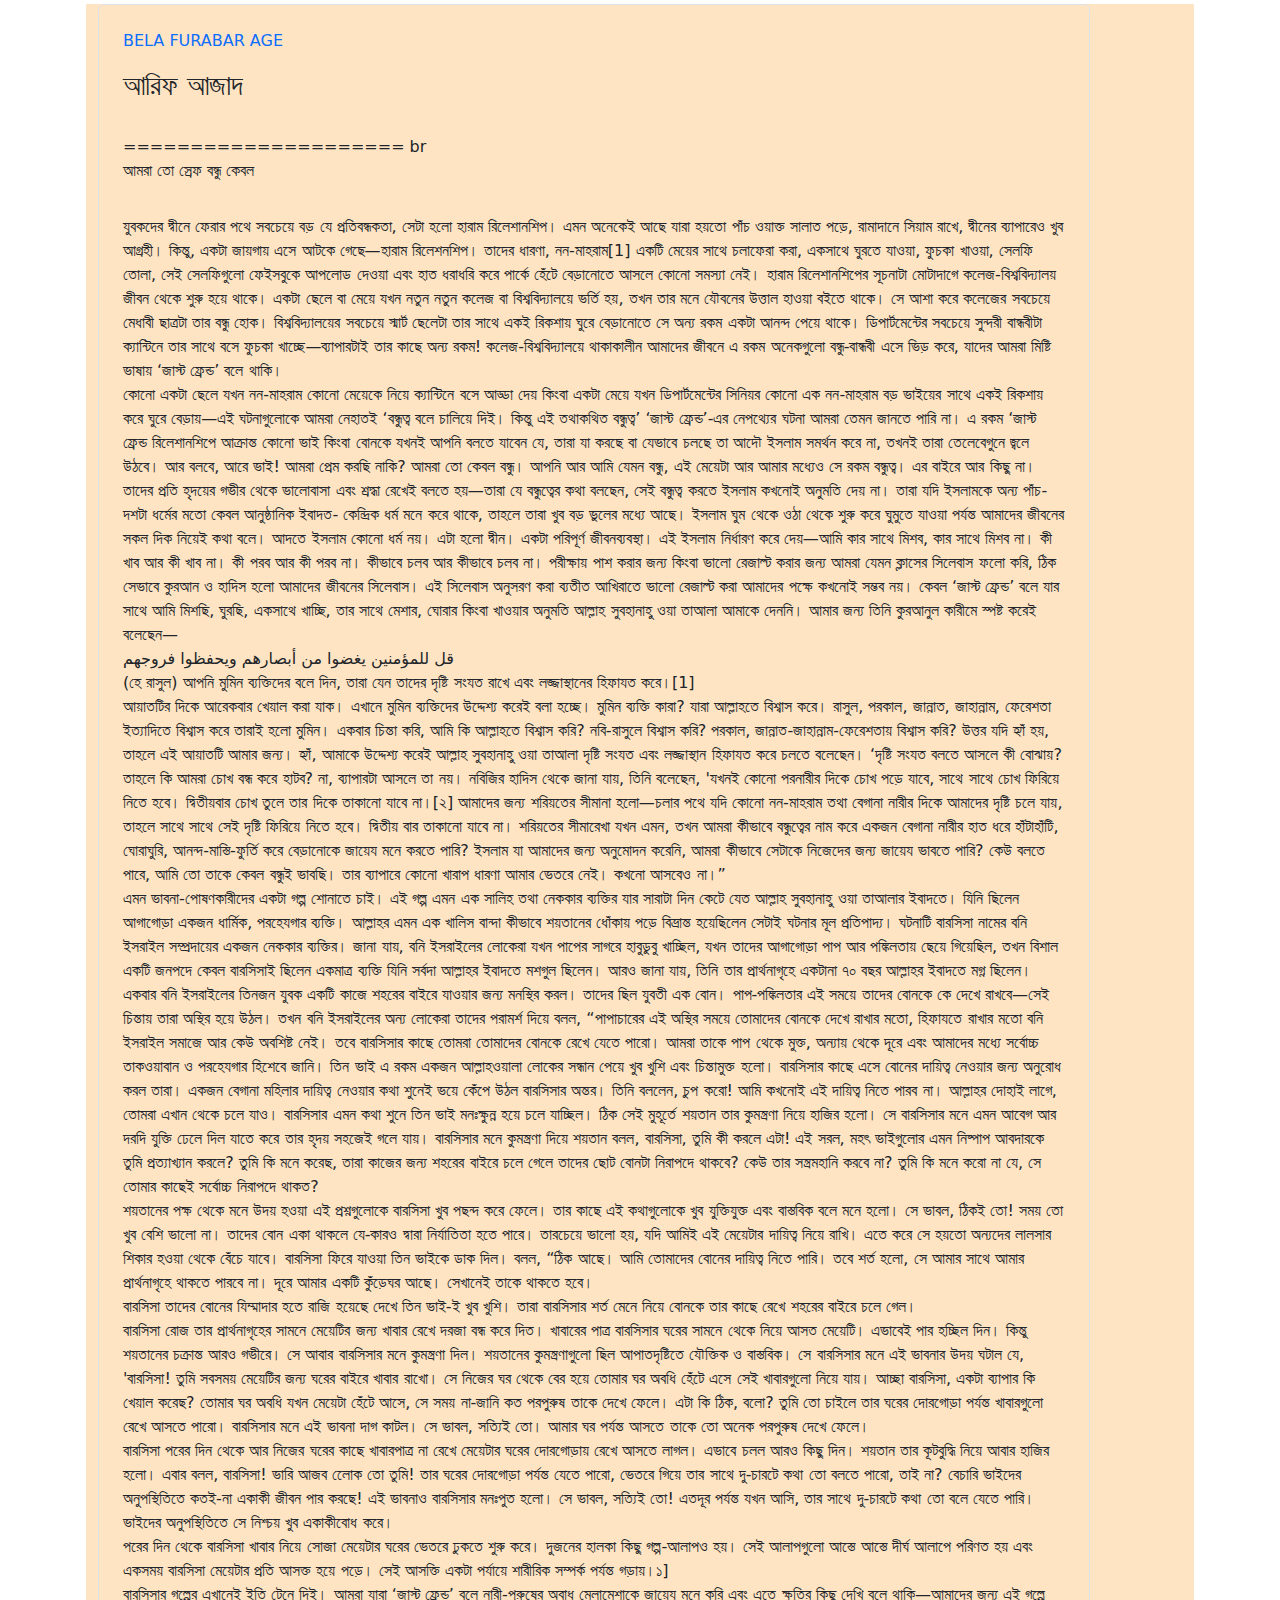
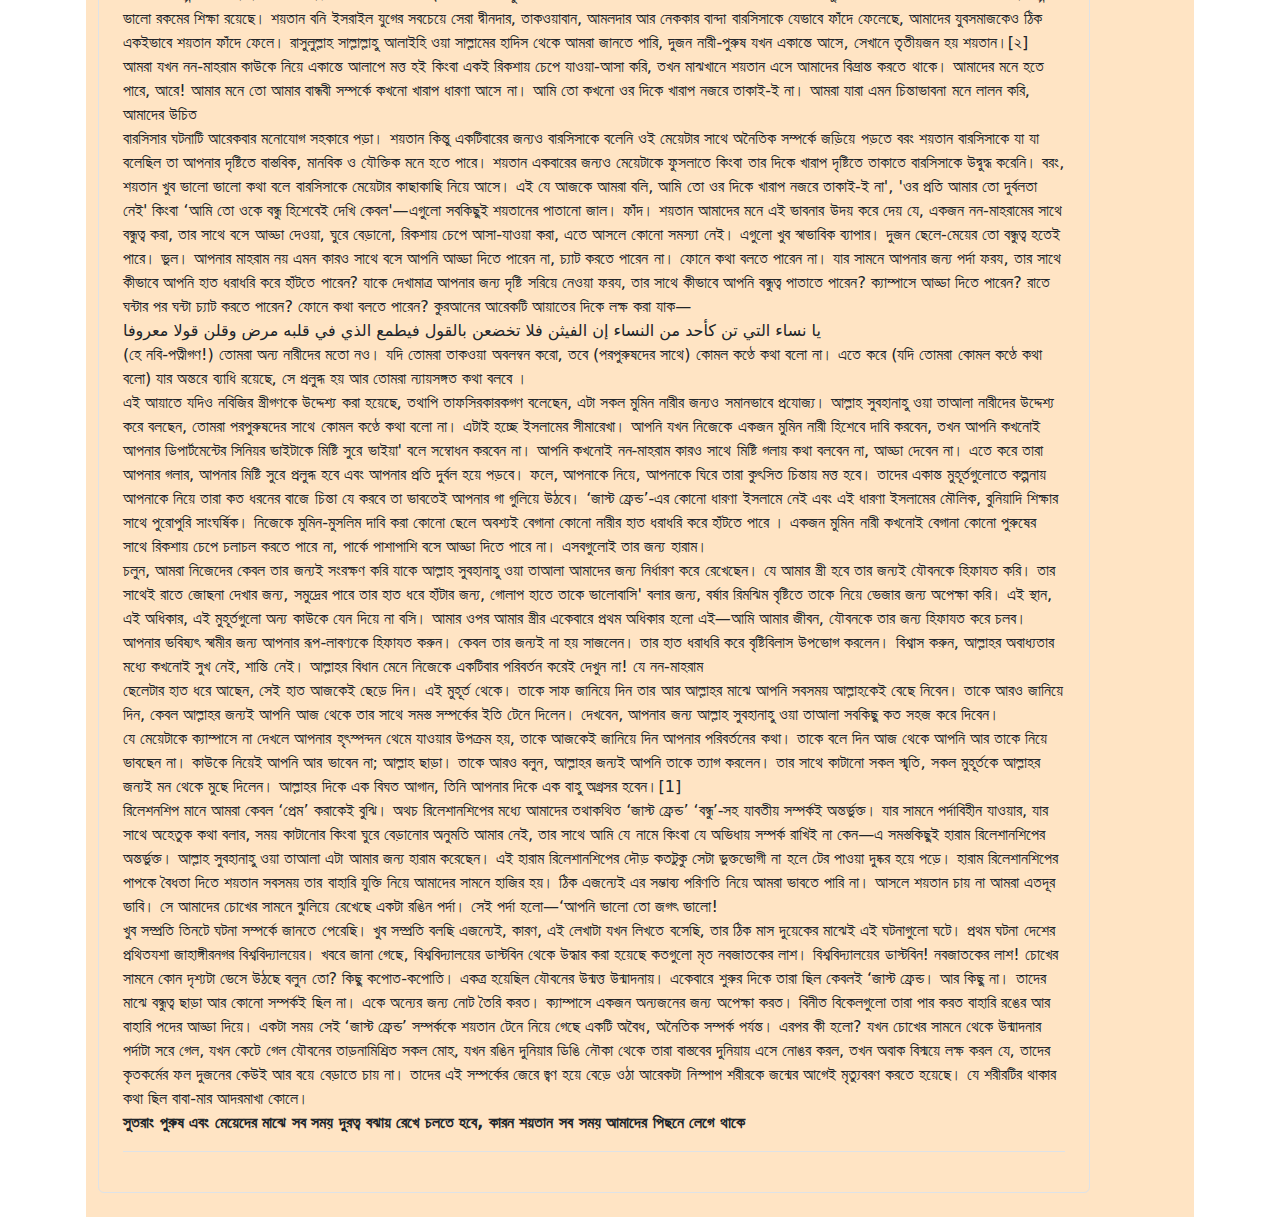
<file: story.html>
<!doctype html>
<html>
  <head>
   
    <!-- Required meta tags -->
    <meta charset="utf-8">
    
    <meta name="viewport" content="width=device-width, initial-scale=1, shrink-to-fit=no">
    
    <!-- Bootstrap CSS -->
    

    <title>Aminul's Blog</title>
    <link rel="icon" href="image/icon2.jpg">
    <!-- CSS only -->
    <link href="https://cdn.jsdelivr.net/npm/bootstrap@5.1.3/dist/css/bootstrap.min.css" rel="stylesheet" integrity="sha378iYhFldvKuhfTAU6auU8tT94WrHftjDbrCEXSU1oBoqyl2QvZ6jIW3" crossorigin="anonymous">
    <link rel="stylesheet" href="style.css">
  </head>
  <body>
    <div class="container" id="story">
        <div class="row m-1" id="success" style="background-color: bisque;">
            <div class="col-md-11">
              <div class="p-4 border rounded mb-4">
                <p class="text-primary font-weight-bold text-uppercase">bela furabar age</p>
                
                <h3>আরিফ আজাদ</h3><br>
                =====================
                br
                <p>আমরা তো স্রেফ বন্ধু কেবল</p>

                
                <p class="border-bottom py-3"> 
                    যুবকদের দ্বীনে ফেরার পথে সবচেয়ে বড় যে প্রতিবন্ধকতা, সেটা হলাে হারাম রিলেশানশিপ। এমন অনেকেই আছে যারা হয়তাে পাঁচ ওয়াক্ত সালাত পড়ে, রামাদানে সিয়াম রাখে, দ্বীনের ব্যাপারেও খুব আগ্রহী। কিন্তু, একটা জায়গায় এসে আটকে গেছে—হারাম রিলেশনশিপ। তাদের ধারণা, নন-মাহরাম[1] একটি মেয়ের সাথে চলাফেরা করা, একসাথে ঘুরতে যাওয়া, ফুচকা খাওয়া, সেলফি তােলা, সেই সেলফিগুলাে ফেইসবুকে আপলােড দেওয়া এবং হাত ধরাধরি করে পার্কে হেঁটে বেড়ানােতে আসলে কোনাে সমস্যা নেই।
হারাম রিলেশানশিপের সূচনাটা মােটাদাগে কলেজ-বিশ্ববিদ্যালয় জীবন থেকে শুরু হয়ে থাকে। একটা ছেলে বা মেয়ে যখন নতুন নতুন কলেজ বা বিশ্ববিদ্যালয়ে ভর্তি হয়, তখন তার মনে যৌবনের উত্তাল হাওয়া বইতে থাকে। সে আশা করে কলেজের সবচেয়ে মেধাবী ছাত্রটা তার বন্ধু হােক। বিশ্ববিদ্যালয়ের সবচেয়ে স্মার্ট ছেলেটা তার সাথে একই রিকশায় ঘুরে বেড়ানােতে সে অন্য রকম একটা আনন্দ পেয়ে থাকে। ডিপার্টমেন্টের সবচেয়ে সুন্দরী বান্ধবীটা ক্যান্টিনে তার সাথে বসে ফুচকা খাচ্ছে—ব্যাপারটাই তার কাছে অন্য রকম! কলেজ-বিশ্ববিদ্যালয়ে
থাকাকালীন আমাদের জীবনে এ রকম অনেকগুলাে বন্ধু-বান্ধবী এসে ভিড় করে, যাদের আমরা মিষ্টি ভাষায় ‘জাস্ট ফ্রেন্ড’ বলে থাকি। <br>
কোনাে একটা ছেলে যখন নন-মাহরাম কোনাে মেয়েকে নিয়ে ক্যান্টিনে বসে আড্ডা দেয় কিংবা একটা মেয়ে যখন ডিপার্টমেন্টের সিনিয়র কোনাে এক নন-মাহরাম বড় ভাইয়ের সাথে একই রিকশায় করে ঘুরে বেড়ায়—এই ঘটনাগুলােকে আমরা নেহাতই ‘বন্ধুত্ব বলে চালিয়ে দিই। কিন্তু এই তথাকথিত বন্ধুত্ব’ ‘জাস্ট ফ্রেন্ড’-এর নেপথ্যের ঘটনা আমরা তেমন জানতে পারি না।
এ রকম ‘জাস্ট ফ্রেন্ড রিলেশানশিপে আক্রান্ত কোনাে ভাই কিংবা বােনকে যখনই আপনি বলতে যাবেন যে, তারা যা করছে বা যেভাবে চলছে তা আদৌ ইসলাম সমর্থন করে না, তখনই তারা তেলেবেগুনে জ্বলে উঠবে। আর বলবে, আরে ভাই! আমরা প্রেম করছি নাকি? আমরা তাে কেবল বন্ধু। আপনি আর আমি যেমন বন্ধু, এই মেয়েটা আর আমার মধ্যেও সে রকম বন্ধুত্ব। এর বাইরে আর কিছু না।
তাদের প্রতি হৃদয়ের গভীর থেকে ভালােবাসা এবং শ্রদ্ধা রেখেই বলতে হয়—তারা যে বন্ধুত্বের কথা বলছেন, সেই বন্ধুত্ব করতে ইসলাম কখনােই অনুমতি দেয় না। তারা যদি ইসলামকে অন্য পাঁচ-দশটা ধর্মের মতাে কেবল আনুষ্ঠানিক ইবাদত- কেন্দ্রিক ধর্ম মনে করে থাকে, তাহলে তারা খুব বড় ভুলের মধ্যে আছে। ইসলাম ঘুম থেকে ওঠা থেকে শুরু করে ঘুমুতে যাওয়া পর্যন্ত আমাদের জীবনের সকল দিক নিয়েই কথা বলে। আদতে ইসলাম কোনাে ধর্ম নয়। এটা হলাে দ্বীন। একটা পরিপূর্ণ জীবনব্যবস্থা। এই ইসলাম নির্ধারণ করে দেয়—আমি কার সাথে মিশব, কার সাথে মিশব না। কী খাব আর কী খাব না। কী পরব আর কী পরব না। কীভাবে চলব আর কীভাবে চলব না। পরীক্ষায় পাশ করার জন্য কিংবা ভালাে রেজাল্ট করার জন্য আমরা যেমন ক্লাসের সিলেবাস ফলাে করি, ঠিক সেভাবে কুরআন ও হাদিস হলাে আমাদের জীবনের সিলেবাস। এই সিলেবাস অনুসরণ করা ব্যতীত আখিরাতে ভালাে রেজাল্ট করা আমাদের পক্ষে কখনােই সম্ভব নয়।
কেবল ‘জাস্ট ফ্রেন্ড’ বলে যার সাথে আমি মিশছি, ঘুরছি, একসাথে খাচ্ছি, তার সাথে মেশার, ঘােরার কিংবা খাওয়ার অনুমতি আল্লাহ সুবহানাহু ওয়া তাআলা আমাকে দেননি। আমার জন্য তিনি কুরআনুল কারীমে স্পষ্ট করেই বলেছেন— <br>
قل للمؤمنين يغضوا من أبصارهم ويحفظوا فروجهم
<br>
(হে রাসুল) আপনি মুমিন ব্যক্তিদের বলে দিন, তারা যেন তাদের দৃষ্টি সংযত রাখে এবং লজ্জাস্থানের হিফাযত করে।[1] <br>
আয়াতটির দিকে আরেকবার খেয়াল করা যাক। এখানে মুমিন ব্যক্তিদের উদ্দেশ্য করেই বলা হচ্ছে। মুমিন ব্যক্তি কারা? যারা আল্লাহতে বিশ্বাস করে। রাসুল, পরকাল, জান্নাত, জাহান্নাম, ফেরেশতা ইত্যাদিতে বিশ্বাস করে তারাই হলাে মুমিন। একবার চিন্তা করি, আমি কি আল্লাহতে বিশ্বাস করি? নবি-রাসুলে বিশ্বাস করি? পরকাল, জান্নাত-জাহান্নাম-ফেরেশতায় বিশ্বাস করি? উত্তর যদি হ্যাঁ হয়, তাহলে এই আয়াতটি আমার জন্য। হ্যাঁ, আমাকে উদ্দেশ্য করেই আল্লাহ সুবহানাহু ওয়া তাআলা দৃষ্টি সংযত এবং লজ্জাস্থান হিফাযত করে চলতে বলেছেন।
‘দৃষ্টি সংযত বলতে আসলে কী বােঝায়? তাহলে কি আমরা চোখ বন্ধ করে হাটব? না, ব্যাপারটা আসলে তা নয়। নবিজির হাদিস থেকে জানা যায়, তিনি বলেছেন, 'যখনই কোনাে পরনারীর দিকে চোখ পড়ে যাবে, সাথে সাথে চোখ ফিরিয়ে নিতে হবে। দ্বিতীয়বার চোখ তুলে তার দিকে তাকানাে যাবে না।[২]
আমাদের জন্য শরিয়তের সীমানা হলাে—চলার পথে যদি কোনাে নন-মাহরাম তথা বেগানা নারীর দিকে আমাদের দৃষ্টি চলে যায়, তাহলে সাথে সাথে সেই দৃষ্টি ফিরিয়ে নিতে হবে। দ্বিতীয় বার তাকানাে যাবে না। শরিয়তের সীমারেখা যখন এমন, তখন আমরা কীভাবে বন্ধুত্বের নাম করে একজন বেগানা নারীর হাত ধরে হাঁটাহাঁটি, ঘােরাঘুরি, আনন্দ-মাস্তি-ফুর্তি করে বেড়ানােকে জায়েয মনে করতে পারি? ইসলাম যা আমাদের জন্য অনুমােদন করেনি, আমরা কীভাবে সেটাকে নিজেদের জন্য জায়েয ভাবতে পারি?
কেউ বলতে পারে, আমি তাে তাকে কেবল বন্ধুই ভাবছি। তার ব্যাপারে কোনাে খারাপ ধারণা আমার ভেতরে নেই। কখনাে আসবেও না।” <br>
এমন ভাবনা-পােষণকারীদের একটা গল্প শােনাতে চাই। এই গল্প এমন এক সালিহ তথা নেককার ব্যক্তির যার সারাটা দিন কেটে যেত আল্লাহ সুবহানাহু ওয়া তাআলার ইবাদতে। যিনি ছিলেন আগাগােড়া একজন ধার্মিক, পরহেযগার ব্যক্তি। আল্লাহর এমন এক খালিস বান্দা কীভাবে শয়তানের ধোঁকায় পড়ে বিভ্রান্ত হয়েছিলেন সেটাই ঘটনার মূল প্রতিপাদ্য।
ঘটনাটি বারসিসা নামের বনি ইসরাইল সম্প্রদায়ের একজন নেককার ব্যক্তির। জানা যায়, বনি ইসরাইলের লােকেরা যখন পাপের সাগরে হাবুডুবু খাচ্ছিল, যখন তাদের আগাগােড়া পাপ আর পঙ্কিলতায় ছেয়ে গিয়েছিল, তখন বিশাল একটি জনপদে কেবল বারসিসাই ছিলেন একমাত্র ব্যক্তি যিনি সর্বদা আল্লাহর ইবাদতে মশগুল ছিলেন। আরও জানা যায়, তিনি তার প্রার্থনাগৃহে একটানা ৭০ বছর আল্লাহর ইবাদতে মগ্ন ছিলেন।
একবার বনি ইসরাইলের তিনজন যুবক একটি কাজে শহরের বাইরে যাওয়ার জন্য মনস্থির করল। তাদের ছিল যুবতী এক বােন। পাপ-পঙ্কিলতার এই সময়ে তাদের বােনকে কে দেখে রাখবে—সেই চিন্তায় তারা অস্থির হয়ে উঠল। তখন বনি ইসরাইলের অন্য লােকেরা তাদের পরামর্শ দিয়ে বলল, “পাপাচারের এই অস্থির সময়ে তােমাদের বােনকে দেখে রাখার মতাে, হিফাযতে রাখার মতাে বনি ইসরাইল সমাজে আর কেউ অবশিষ্ট নেই। তবে বারসিসার কাছে তােমরা তােমাদের বােনকে রেখে যেতে পারাে। আমরা তাকে পাপ থেকে মুক্ত, অন্যায় থেকে দূরে এবং আমাদের মধ্যে সর্বোচ্চ তাকওয়াবান ও পরহেযগার হিশেবে জানি।
তিন ভাই এ রকম একজন আল্লাহওয়ালা লােকের সন্ধান পেয়ে খুব খুশি এবং চিন্তামুক্ত হলাে। বারসিসার কাছে এসে বােনের দায়িত্ব নেওয়ার জন্য অনুরােধ করল তারা। একজন বেগানা মহিলার দায়িত্ব নেওয়ার কথা শুনেই ভয়ে কেঁপে উঠল বারসিসার অন্তর। তিনি বললেন, চুপ করাে! আমি কখনােই এই দায়িত্ব নিতে পারব না। আল্লাহর দোহাই লাগে, তােমরা এখান থেকে চলে যাও।
বারসিসার এমন কথা শুনে তিন ভাই মনঃক্ষুন্ন হয়ে চলে যাচ্ছিল। ঠিক সেই মুহূর্তে শয়তান তার কুমন্ত্রণা নিয়ে হাজির হলাে। সে বারসিসার মনে এমন আবেগ আর দরদি যুক্তি ঢেলে দিল যাতে করে তার হৃদয় সহজেই গলে যায়। বারসিসার মনে কুমন্ত্রণা দিয়ে শয়তান বলল, বারসিসা, তুমি কী করলে এটা! এই সরল,
মহৎ ভাইগুলাের এমন নিষ্পাপ আবদারকে তুমি প্রত্যাখ্যান করলে? তুমি কি মনে করেছ, তারা কাজের জন্য শহরের বাইরে চলে গেলে তাদের ছােট বােনটা নিরাপদে থাকবে? কেউ তার সন্ত্রমহানি করবে না? তুমি কি মনে করাে না যে, সে তােমার কাছেই সর্বোচ্চ নিরাপদে থাকত? <br>
শয়তানের পক্ষ থেকে মনে উদয় হওয়া এই প্রশ্নগুলােকে বারসিসা খুব পছন্দ করে ফেলে। তার কাছে এই কথাগুলােকে খুব যুক্তিযুক্ত এবং বাস্তবিক বলে মনে হলাে। সে ভাবল, ঠিকই তাে! সময় তাে খুব বেশি ভালাে না। তাদের বােন একা থাকলে যে-কারও দ্বারা নির্যাতিতা হতে পারে। তারচেয়ে ভালাে হয়, যদি আমিই এই মেয়েটার দায়িত্ব নিয়ে রাখি। এতে করে সে হয়তাে অন্যদের লালসার শিকার হওয়া থেকে বেঁচে যাবে।
বারসিসা ফিরে যাওয়া তিন ভাইকে ডাক দিল। বলল, “ঠিক আছে। আমি তােমাদের বােনের দায়িত্ব নিতে পারি। তবে শর্ত হলাে, সে আমার সাথে আমার প্রার্থনাগৃহে থাকতে পারবে না। দূরে আমার একটি কুঁড়েঘর আছে। সেখানেই তাকে থাকতে হবে। <br>
বারসিসা তাদের বােনের যিম্মাদার হতে রাজি হয়েছে দেখে তিন ভাই-ই খুব খুশি। তারা বারসিসার শর্ত মেনে নিয়ে বােনকে তার কাছে রেখে শহরের বাইরে চলে গেল। <br>
বারসিসা রােজ তার প্রার্থনাগৃহের সামনে মেয়েটির জন্য খাবার রেখে দরজা বন্ধ করে দিত। খাবারের পাত্র বারসিসার ঘরের সামনে থেকে নিয়ে আসত মেয়েটি। এভাবেই পার হচ্ছিল দিন। কিন্তু শয়তানের চক্রান্ত আরও গভীরে। সে আবার বারসিসার মনে কুমন্ত্রণা দিল। শয়তানের কুমন্ত্রণাগুলাে ছিল আপাতদৃষ্টিতে যৌক্তিক ও বাস্তবিক। সে বারসিসার মনে এই ভাবনার উদয় ঘটাল যে, 'বারসিসা! তুমি সবসময় মেয়েটির জন্য ঘরের বাইরে খাবার রাখাে। সে নিজের ঘর থেকে বের হয়ে তােমার ঘর অবধি হেঁটে এসে সেই খাবারগুলাে নিয়ে যায়। আচ্ছা বারসিসা, একটা ব্যাপার কি খেয়াল করেছ? তােমার ঘর অবধি যখন মেয়েটা হেঁটে আসে, সে সময় না-জানি কত পরপুরুষ তাকে দেখে ফেলে। এটা কি ঠিক, বলাে? তুমি তাে চাইলে তার ঘরের দোরগােড়া পর্যন্ত খাবারগুলাে রেখে আসতে পারাে।
বারসিসার মনে এই ভাবনা দাগ কাটল। সে ভাবল, সত্যিই তাে। আমার ঘর পর্যন্ত আসতে তাকে তাে অনেক পরপুরুষ দেখে ফেলে। <br>
বারসিসা পরের দিন থেকে আর নিজের ঘরের কাছে খাবারপাত্র না রেখে মেয়েটার ঘরের দোরগােড়ায় রেখে আসতে লাগল। এভাবে চলল আরও কিছু দিন। শয়তান তার কূটবুদ্ধি নিয়ে আবার হাজির হলাে। এবার বলল, বারসিসা! ভারি আজব লোেক তাে তুমি! তার ঘরের দোরগােড়া পর্যন্ত যেতে পারাে, ভেতরে গিয়ে তার সাথে দু-চারটে কথা তাে বলতে পারাে, তাই না? বেচারি ভাইদের অনুপস্থিতিতে কতই-না একাকী জীবন পার করছে!
এই ভাবনাও বারসিসার মনঃপুত হলাে। সে ভাবল, সত্যিই তাে! এতদূর পর্যন্ত যখন আসি, তার সাথে দু-চারটে কথা তাে বলে যেতে পারি। ভাইদের অনুপস্থিতিতে সে নিশ্চয় খুব একাকীবােধ করে। <br>
পরের দিন থেকে বারসিসা খাবার নিয়ে সােজা মেয়েটার ঘরের ভেতরে ঢুকতে শুরু করে। দুজনের হালকা কিছু গল্প-আলাপও হয়। সেই আলাপগুলাে আস্তে আস্তে দীর্ঘ আলাপে পরিণত হয় এবং একসময় বারসিসা মেয়েটার প্রতি আসক্ত হয়ে পড়ে। সেই আসক্তি একটা পর্যায়ে শারীরিক সম্পর্ক পর্যন্ত গড়ায়।১] <br>
বারসিসার গল্পের এখানেই ইতি টেনে দিই। আমরা যারা ‘জাস্ট ফ্রেন্ড’ বলে নারী-পুরুষের অবাধ মেলামেশাকে জায়েয মনে করি এবং এতে ক্ষতির কিছু দেখি বলে থাকি—আমাদের জন্য এই গল্পে ভালাে রকমের শিক্ষা রয়েছে। শয়তান বনি ইসরাইল যুগের সবচেয়ে সেরা দ্বীনদার, তাকওয়াবান, আমলদার আর নেককার বান্দা বারসিসাকে যেভাবে ফাঁদে ফেলেছে, আমাদের যুবসমাজকেও ঠিক একইভাবে শয়তান ফাঁদে ফেলে। রাসুলুল্লাহ সাল্লাল্লাহু আলাইহি ওয়া সাল্লামের হাদিস থেকে আমরা জানতে পারি, দুজন নারী-পুরুষ যখন একান্তে আসে, সেখানে তৃতীয়জন হয় শয়তান।[২] <br>
আমরা যখন নন-মাহরাম কাউকে নিয়ে একান্তে আলাপে মত্ত হই কিংবা একই রিকশায় চেপে যাওয়া-আসা করি, তখন মাঝখানে শয়তান এসে আমাদের বিভ্রান্ত করতে থাকে। আমাদের মনে হতে পারে, আরে! আমার মনে তাে আমার বান্ধবী সম্পর্কে কখনাে খারাপ ধারণা আসে না। আমি তাে কখনাে ওর দিকে খারাপ নজরে তাকাই-ই না। আমরা যারা এমন চিন্তাভাবনা মনে লালন করি, আমাদের উচিত <br>
বারসিসার ঘটনাটি আরেকবার মনােযােগ সহকারে পড়া। শয়তান কিন্তু একটিবারের জন্যও বারসিসাকে বলেনি ওই মেয়েটার সাথে অনৈতিক সম্পর্কে জড়িয়ে পড়তে বরং শয়তান বারসিসাকে যা যা বলেছিল তা আপনার দৃষ্টিতে বাস্তবিক, মানবিক ও যৌক্তিক মনে হতে পারে। শয়তান একবারের জন্যও মেয়েটাকে ফুসলাতে কিংবা তার দিকে খারাপ দৃষ্টিতে তাকাতে বারসিসাকে উদ্বুদ্ধ করেনি। বরং, শয়তান খুব ভালাে ভালাে কথা বলে বারসিসাকে মেয়েটার কাছাকাছি নিয়ে আসে। এই যে আজকে আমরা বলি, আমি তাে ওর দিকে খারাপ নজরে তাকাই-ই না', 'ওর প্রতি আমার তাে দুর্বলতা নেই' কিংবা ‘আমি তাে ওকে বন্ধু হিশেবেই দেখি কেবল'—এগুলাে সবকিছুই শয়তানের পাতানাে জাল। ফাঁদ। শয়তান আমাদের মনে এই ভাবনার উদয় করে দেয় যে, একজন নন-মাহরামের সাথে বন্ধুত্ব করা, তার সাথে বসে আড্ডা দেওয়া,
 ঘুরে বেড়ানাে, রিকশায় চেপে আসা-যাওয়া করা, এতে আসলে কোনাে সমস্যা নেই। এগুলাে খুব স্বাভাবিক ব্যাপার। দুজন ছেলে-মেয়ের তাে বন্ধুত্ব হতেই পারে। ভুল। আপনার মাহরাম নয় এমন কারও সাথে বসে আপনি আড্ডা দিতে পারেন না, চ্যাট করতে পারেন না। ফোনে কথা বলতে পারেন না। যার সামনে আপনার জন্য পর্দা ফরয, তার সাথে কীভাবে আপনি হাত ধরাধরি করে হাঁটতে পারেন? যাকে দেখামাত্র আপনার জন্য দৃষ্টি সরিয়ে নেওয়া ফরয, তার সাথে কীভাবে আপনি বন্ধুত্ব পাতাতে পারেন? ক্যাম্পাসে আড্ডা দিতে পারেন? রাতে ঘন্টার পর ঘন্টা চ্যাট করতে পারেন? ফোনে কথা বলতে পারেন?
 কুরআনের আরেকটি আয়াতের দিকে লক্ষ করা যাক— <br>
 يا نساء التي تن كأحد من النساء إن الفيثن فلا تخضعن بالقول فيطمع الذي في قلبه مرض وقلن قولا معروفا
 <br>
 (হে নবি-পত্নীগণ!) তােমরা অন্য নারীদের মতাে নও। যদি তােমরা তাকওয়া অবলম্বন করাে, তবে (পরপুরুষদের সাথে) কোমল কণ্ঠে কথা বলাে না। এতে করে (যদি তােমরা কোমল কণ্ঠে কথা বলাে) যার অন্তরে ব্যাধি রয়েছে, সে প্রলুব্ধ হয় আর তােমরা ন্যায়সঙ্গত কথা বলবে । <br>
 এই আয়াতে যদিও নবিজির স্ত্রীগণকে উদ্দেশ্য করা হয়েছে, তথাপি তাফসিরকারকগণ বলেছেন, এটা সকল মুমিন নারীর জন্যও সমানভাবে প্রযােজ্য। আল্লাহ সুবহানাহু ওয়া তাআলা নারীদের উদ্দেশ্য করে বলছেন, তােমরা পরপুরুষদের সাথে কোমল কণ্ঠে কথা বলাে না। এটাই হচ্ছে ইসলামের সীমারেখা। আপনি যখন নিজেকে একজন মুমিন নারী হিশেবে দাবি করবেন, তখন আপনি কখনােই আপনার ডিপার্টমেন্টের সিনিয়র ভাইটাকে মিষ্টি সুরে ভাইয়া' বলে সম্বােধন করবেন না। আপনি কখনােই নন-মাহরাম কারও সাথে মিষ্টি গলায় কথা বলবেন না, আড্ডা দেবেন না। এতে করে তারা আপনার গলার, আপনার মিষ্টি সুরে প্রলুব্ধ হবে এবং আপনার প্রতি দুর্বল হয়ে পড়বে। ফলে, আপনাকে নিয়ে, আপনাকে ঘিরে তারা কুৎসিত চিন্তায় মত্ত হবে। তাদের একান্ত মুহূর্তগুলােতে কল্পনায় আপনাকে নিয়ে তারা কত ধরনের বাজে চিন্তা যে করবে তা ভাবতেই আপনার গা গুলিয়ে উঠবে।
 ‘জাস্ট ফ্রেন্ড’-এর কোনাে ধারণা ইসলামে নেই এবং এই ধারণা ইসলামের মৌলিক, বুনিয়াদি শিক্ষার সাথে পুরােপুরি সাংঘর্ষিক। নিজেকে মুমিন-মুসলিম দাবি করা কোনাে ছেলে অবশ্যই বেগানা কোনাে নারীর হাত ধরাধরি করে হাঁটতে পারে । একজন মুমিন নারী কখনােই বেগানা কোনাে পুরুষের সাথে রিকশায় চেপে চলাচল করতে পারে না, পার্কে পাশাপাশি বসে আড্ডা দিতে পারে না। এসবগুলােই তার জন্য হারাম। <br>
 চলুন, আমরা নিজেদের কেবল তার জন্যই সংরক্ষণ করি যাকে আল্লাহ সুবহানাহু ওয়া তাআলা আমাদের জন্য নির্ধারণ করে রেখেছেন। যে আমার স্ত্রী হবে তার জন্যই যৌবনকে হিফাযত করি। তার সাথেই রাতে জোছনা দেখার জন্য, সমুদ্রের পারে তার হাত ধরে হাঁটার জন্য, গােলাপ হাতে তাকে ভালােবাসি' বলার জন্য, বর্ষার রিমঝিম বৃষ্টিতে তাকে নিয়ে ভেজার জন্য অপেক্ষা করি। এই স্থান, এই অধিকার, এই মুহূর্তগুলাে অন্য কাউকে যেন দিয়ে না বসি। আমার ওপর আমার স্ত্রীর একেবারে প্রথম অধিকার হলাে এই—আমি আমার জীবন, যৌবনকে তার জন্য হিফাযত করে চলব।
 আপনার ভবিষ্যৎ স্বামীর জন্য আপনার রূপ-লাবণ্যকে হিফাযত করুন। কেবল তার জন্যই না হয় সাজলেন। তার হাত ধরাধরি করে বৃষ্টিবিলাস উপভােগ করলেন। বিশ্বাস করুন, আল্লাহর অবাধ্যতার মধ্যে কখনােই সুখ নেই, শান্তি নেই। আল্লাহর বিধান মেনে নিজেকে একটিবার পরিবর্তন করেই দেখুন না! যে নন-মাহরাম <br>
 ছেলেটার হাত ধরে আছেন, সেই হাত আজকেই ছেড়ে দিন। এই মুহূর্ত থেকে। তাকে সাফ জানিয়ে দিন তার আর আল্লাহর মাঝে আপনি সবসময় আল্লাহকেই বেছে নিবেন। তাকে আরও জানিয়ে দিন, কেবল আল্লাহর জন্যই আপনি আজ থেকে তার সাথে সমস্ত সম্পর্কের ইতি টেনে দিলেন। দেখবেন, আপনার জন্য আল্লাহ সুবহানাহু ওয়া তাআলা সবকিছু কত সহজ করে দিবেন। <br>
 যে মেয়েটাকে ক্যাম্পাসে না দেখলে আপনার হৃৎস্পন্দন থেমে যাওয়ার উপক্রম হয়, তাকে আজকেই জানিয়ে দিন আপনার পরিবর্তনের কথা। তাকে বলে দিন আজ থেকে আপনি আর তাকে নিয়ে ভাবছেন না। কাউকে নিয়েই আপনি আর ভাবেন না; আল্লাহ ছাড়া। তাকে আরও বলুন, আল্লাহর জন্যই আপনি তাকে ত্যাগ করলেন। তার সাথে কাটানাে সকল স্মৃতি, সকল মুহূর্তকে আল্লাহর জন্যই মন থেকে মুছে দিলেন। আল্লাহর দিকে এক বিঘত আগান, তিনি আপনার দিকে এক বাহু অগ্রসর হবেন।[1] <br>
 রিলেশনশিপ মানে আমরা কেবল ‘প্রেম’ করাকেই বুঝি। অথচ রিলেশানশিপের মধ্যে আমাদের তথাকথিত ‘জাস্ট ফ্রেন্ড’ ‘বন্ধু’-সহ যাবতীয় সম্পর্কই অন্তর্ভুক্ত। যার সামনে পর্দাবিহীন যাওয়ার, যার সাথে অহেতুক কথা বলার, সময় কাটানাের কিংবা ঘুরে বেড়ানাের অনুমতি আমার নেই, তার সাথে আমি যে নামে কিংবা যে অভিধায় সম্পর্ক রাখিই না কেন—এ সমস্তকিছুই হারাম রিলেশানশিপের অন্তর্ভুক্ত। আল্লাহ সুবহানাহু ওয়া তাআলা এটা আমার জন্য হারাম করেছেন। এই হারাম রিলেশানশিপের দৌড় কতটুকু সেটা ভুক্তভােগী না হলে টের পাওয়া দুষ্কর হয়ে পড়ে। হারাম রিলেশানশিপের পাপকে বৈধতা দিতে শয়তান সবসময় তার বাহারি যুক্তি নিয়ে আমাদের সামনে হাজির হয়। ঠিক এজন্যেই এর সম্ভাব্য পরিণতি নিয়ে আমরা ভাবতে পারি না। আসলে শয়তান চায় না আমরা এতদূর ভাবি। সে আমাদের চোখের সামনে ঝুলিয়ে রেখেছে একটা রঙিন পর্দা। সেই পর্দা হলাে—‘আপনি ভালাে তাে জগৎ ভালাে! <br>
খুব সম্প্রতি তিনটে ঘটনা সম্পর্কে জানতে পেরেছি। খুব সম্প্রতি বলছি এজন্যেই, কারণ, এই লেখাটা যখন লিখতে বসেছি, তার ঠিক মাস দুয়েকের মাঝেই এই
ঘটনাগুলাে ঘটে। প্রথম ঘটনা দেশের প্রথিতযশা জাহাঙ্গীরনগর বিশ্ববিদ্যালয়ের। খবরে জানা গেছে, বিশ্ববিদ্যালয়ের ডাস্টবিন থেকে উদ্ধার করা হয়েছে কতগুলাে মৃত নবজাতকের লাশ। বিশ্ববিদ্যালয়ের ডাস্টবিন! নবজাতকের লাশ! চোখের সামনে কোন দৃশ্যটা ভেসে উঠছে বলুন তাে? কিছু কপােত-কপােতি। একত্র হয়েছিল যৌবনের উন্মত্ত উন্মাদনায়। একেবারে শুরুর দিকে তারা ছিল কেবলই ‘জাস্ট ফ্রেন্ড। আর কিছু না। তাদের মাঝে বন্ধুত্ব ছাড়া আর কোনাে সম্পর্কই ছিল না। একে অন্যের জন্য নােট তৈরি করত। ক্যাম্পাসে একজন অন্যজনের জন্য অপেক্ষা করত। বিনীত বিকেলগুলাে তারা পার করত বাহারি রঙের আর বাহারি পদের আড্ডা দিয়ে। একটা সময় সেই ‘জাস্ট ফ্রেন্ড’ সম্পর্ককে শয়তান টেনে নিয়ে গেছে একটি অবৈধ, অনৈতিক সম্পর্ক পর্যন্ত। এরপর কী হলাে? যখন চোখের সামনে থেকে উন্মাদনার পর্দাটা সরে গেল, যখন কেটে গেল যৌবনের তাড়নামিশ্রিত সকল মােহ, যখন রঙিন দুনিয়ার ডিঙি নৌকা থেকে তারা বাস্তবের দুনিয়ায় এসে নােঙর করল, তখন অবাক বিস্ময়ে লক্ষ করল যে, তাদের কৃতকর্মের ফল দুজনের কেউই আর বয়ে বেড়াতে চায় না। তাদের এই সম্পর্কের জেরে জ্বণ হয়ে বেড়ে ওঠা আরেকটা নিস্পাপ শরীরকে জন্মের আগেই মৃত্যুবরণ করতে হয়েছে। যে শরীরটির থাকার কথা ছিল বাবা-মার আদরমাখা কোলে।
 
<br>
<strong>সুতরাং পুরুষ এবং মেয়েদের মাঝে সব সময় দুরত্ব বঝায় রেখে চলতে হবে, কারন শয়তান সব সময় আমাদের পিছনে লেগে থাকে</strong>
                </p>
                
  
              </div>
  
            </div>
          </div>
    </div>



  <!-- JavaScript Bundle with Popper -->
  <script src="https://cdn.jsdelivr.net/npm/bootstrap@5.1.3/dist/js/bootstrap.bundle.min.js" integrity="sha384-ka7Sk0Gln4gmtz2MlQnikT1wXgYsOg+OMhuP+IlRH9sENBO0LRn5q+8nbTov4+1p" crossorigin="anonymous"></script>
  </body>
</html>
</file>
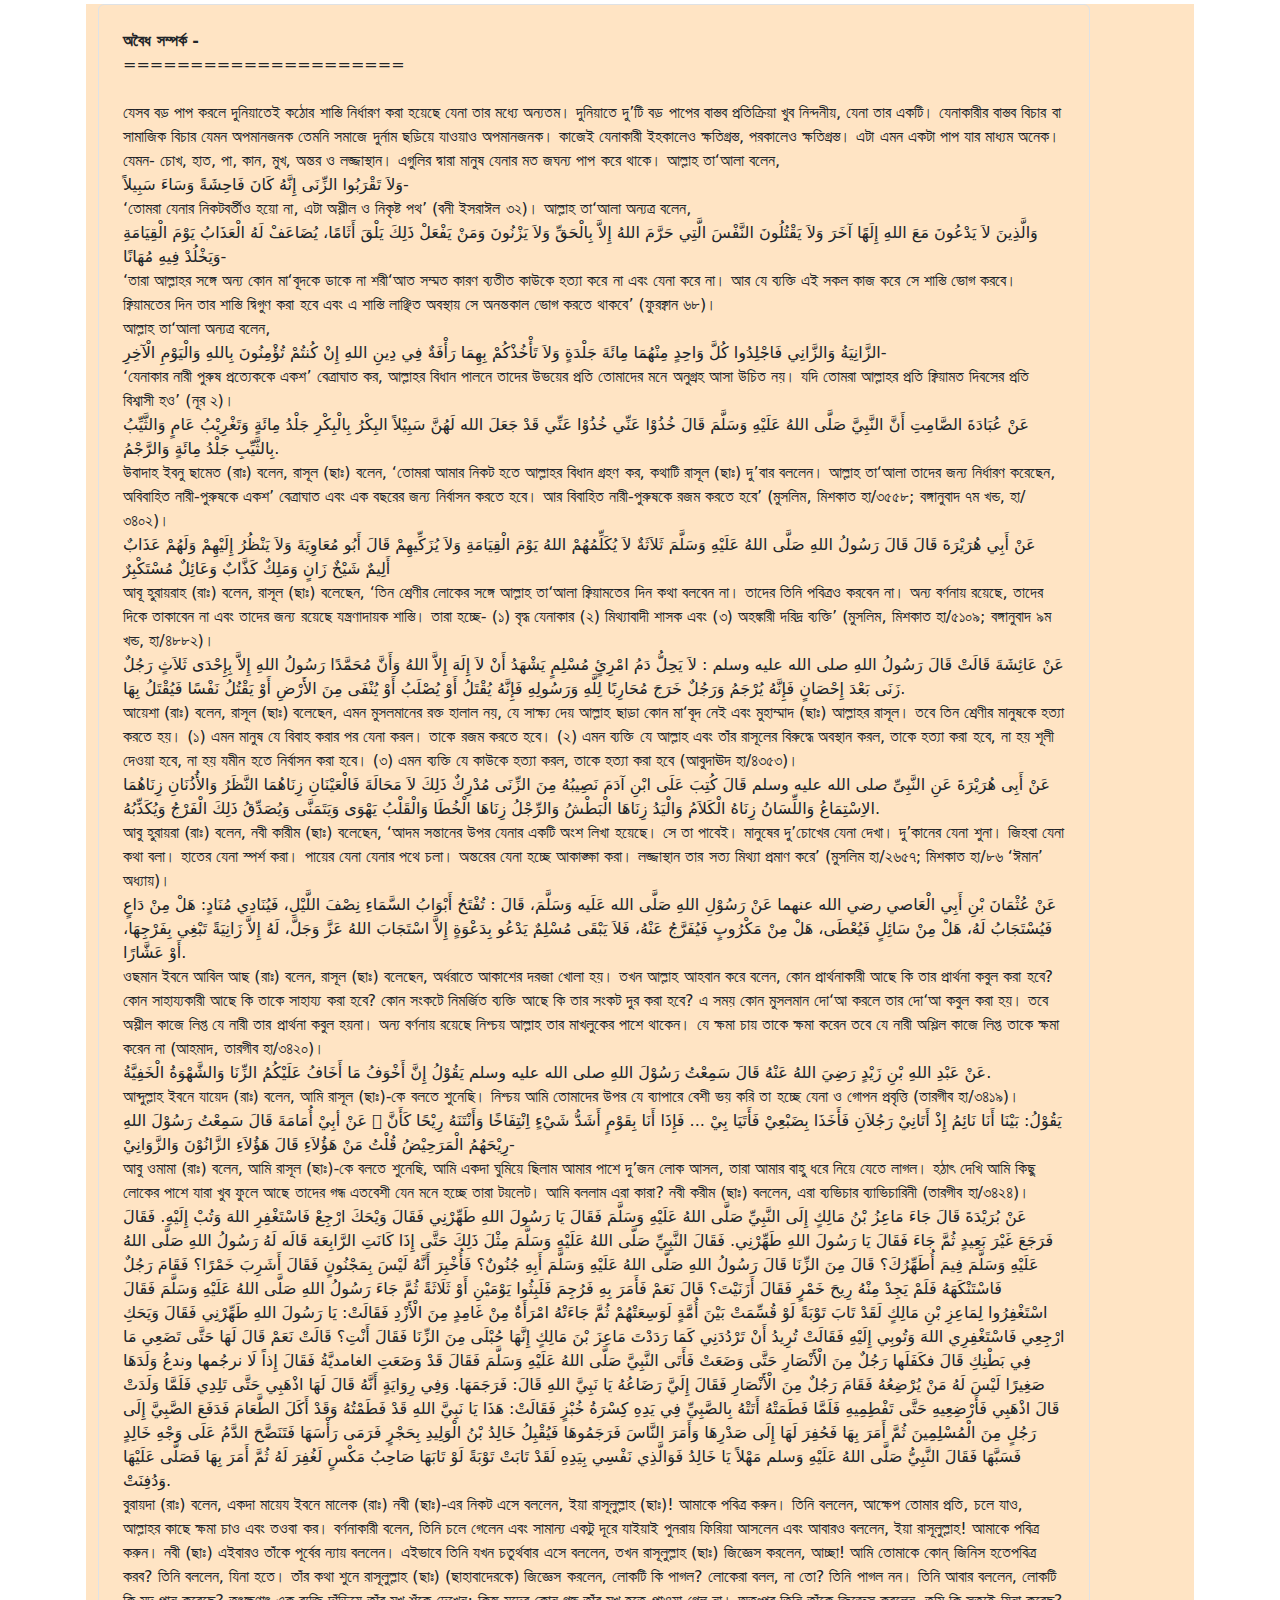
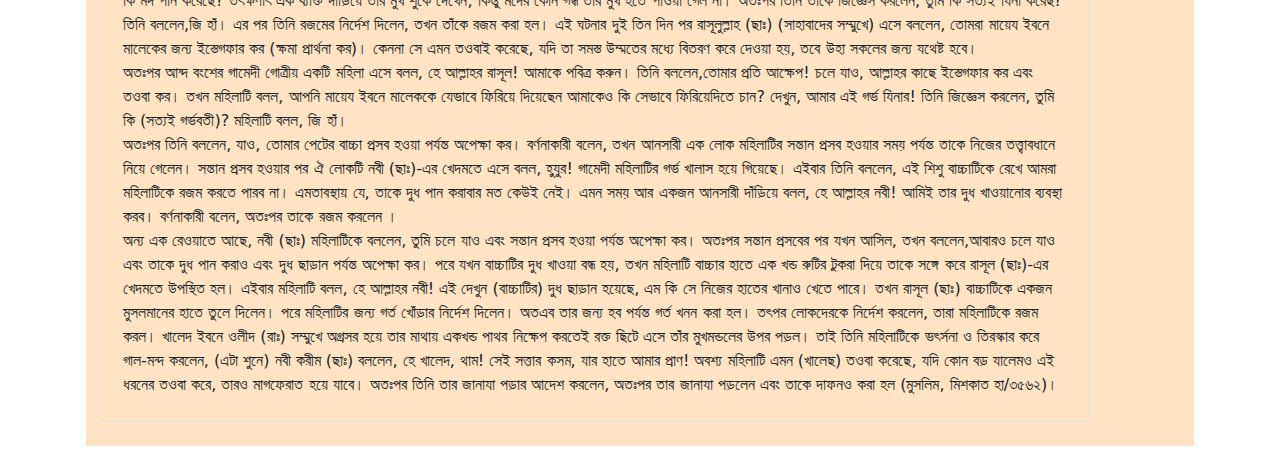
<file: story1.html>
<html lang="en">
<head>
     <!-- Required meta tags -->
     <meta charset="utf-8">
    
     <meta name="viewport" content="width=device-width, initial-scale=1, shrink-to-fit=no">
     
     <!-- Bootstrap CSS -->
     
 
     <title>Aminul's Blog</title>
     <!-- <link rel="icon" href="image/icon2.jpg"> -->
     <!-- CSS only -->
     <link href="https://cdn.jsdelivr.net/npm/bootstrap@5.1.3/dist/css/bootstrap.min.css" rel="stylesheet" integrity="sha378iYhFldvKuhfTAU6auU8tT94WrHftjDbrCEXSU1oBoqyl2QvZ6jIW3" crossorigin="anonymous">
     <link rel="stylesheet" href="style.css">
</head>
<body>
    <div class="container">
        <div class="row m-1"style="background-color: bisque;">
            <div class="col-md-11" id="pm">
              <div class="p-4 border rounded mb-4">
                  <strong> অবৈধ সম্পর্ক -</strong><br>
                  =====================
                <br>
                <br>যেসব বড় পাপ করলে দুনিয়াতেই কঠোর শাস্তি নির্ধারণ করা হয়েছে যেনা তার মধ্যে অন্যতম। দুনিয়াতে দু’টি বড় পাপের বাস্তব প্রতিক্রিয়া খুব নিন্দনীয়, যেনা তার একটি। যেনাকারীর বাস্তব বিচার বা সামাজিক বিচার যেমন অপমানজনক তেমনি সমাজে দুর্নাম ছড়িয়ে যাওয়াও অপমানজনক। কাজেই যেনাকারী ইহকালেও ক্ষতিগ্রস্ত, পরকালেও ক্ষতিগ্রস্ত। এটা এমন একটা পাপ যার মাধ্যম অনেক। যেমন- চোখ, হাত, পা, কান, মুখ, অন্তর ও লজ্জাস্থান। এগুলির দ্বারা মানুষ যেনার মত জঘন্য পাপ করে থাকে। আল্লাহ তা‘আলা বলেন,<br> وَلاَ تَقْرَبُوا الزِّنَى إِنَّهُ كَانَ فَاحِشَةً وَسَاءَ سَبِيلاً- <br>‘তোমরা যেনার নিকটবর্তীও হয়ো না, এটা অশ্লীল ও নিকৃষ্ট পথ’ (বনী ইসরাঈল ৩২)। আল্লাহ তা‘আলা অন্যত্র বলেন,
                <br>وَالَّذِينَ لاَ يَدْعُونَ مَعَ اللهِ إِلَهًا آخَرَ وَلاَ يَقْتُلُونَ النَّفْسَ الَّتِي حَرَّمَ اللهُ إِلاَّ بِالْحَقِّ وَلاَ يَزْنُونَ وَمَنْ يَفْعَلْ ذَلِكَ يَلْقَ أَثَامًا، يُضَاعَفْ لَهُ الْعَذَابُ يَوْمَ الْقِيَامَةِ وَيَخْلُدْ فِيهِ مُهَانًا-
                <br>‘তারা আল্লাহর সঙ্গে অন্য কোন মা‘বূদকে ডাকে না শরী‘আত সম্মত কারণ ব্যতীত কাউকে হত্যা করে না এবং যেনা করে না। আর যে ব্যক্তি এই সকল কাজ করে সে শাস্তি ভোগ করবে। ক্বিয়ামতের দিন তার শাস্তি দ্বিগুণ করা হবে এবং এ শাস্তি লাঞ্ছিত অবস্থায় সে অনন্তকাল ভোগ করতে থাকবে’ (ফুরক্বান ৬৮)।<br>
                আল্লাহ তা‘আলা অন্যত্র বলেন,<br>
                الزَّانِيَةُ وَالزَّانِي فَاجْلِدُوا كُلَّ وَاحِدٍ مِنْهُمَا مِائَةَ جَلْدَةٍ وَلاَ تَأْخُذْكُمْ بِهِمَا رَأْفَةٌ فِي دِينِ اللهِ إِنْ كُنتُمْ تُؤْمِنُونَ بِاللهِ وَالْيَوْمِ الْآخِرِ-
                <br>‘যেনাকার নারী পুরুষ প্রত্যেককে একশ’ বেত্রাঘাত কর, আল্লাহর বিধান পালনে তাদের উভয়ের প্রতি তোমাদের মনে অনুগ্রহ আসা উচিত নয়। যদি তোমরা আল্লাহর প্রতি ক্বিয়ামত দিবসের প্রতি বিশ্বাসী হও’ (নূর ২)।<br>
                عَنْ عُبَادَةَ الصَّامِتِ أَنَّ النَّبِيَّ صَلَّى اللهُ عَلَيْهِ وَسَلَّمَ قَالَ خُذُوْا عَنِّي خُذُوْا عَنِّي قَدْ جَعَلَ الله لَهُنَّ سَبِيْلاً البِكْرُ بِالْبِكْرِ جَلْدُ مِائَةٍ وَتَغْرِيْبُ عَامٍ وَالثَّيِّبُ بِالثَّيِّبِ جَلْدُ مِائَةٍ وَالرَّجْمُ.
                <br>উবাদাহ ইবনু ছামেত (রাঃ) বলেন, রাসূল (ছাঃ) বলেন, ‘তোমরা আমার নিকট হতে আল্লাহর বিধান গ্রহণ কর, কথাটি রাসূল (ছাঃ) দু’বার বললেন। আল্লাহ তা‘আলা তাদের জন্য নির্ধারণ করেছেন, অবিবাহিত নারী-পুরুষকে একশ’ বেত্রাঘাত এবং এক বছরের জন্য নির্বাসন করতে হবে। আর বিবাহিত নারী-পুরুষকে রজম করতে হবে’ (মুসলিম, মিশকাত হা/৩৫৫৮; বঙ্গানুবাদ ৭ম খন্ড, হা/৩৪০২)।<br>
                عَنْ أَبِي هُرَيْرَةَ قَالَ قَالَ رَسُولُ اللهِ صَلَّى اللهُ عَلَيْهِ وَسَلَّمَ ثَلاَثَةٌ لاَ يُكَلِّمُهُمْ اللهُ يَوْمَ الْقِيَامَةِ وَلاَ يُزَكِّيهِمْ قَالَ أَبُو مُعَاوِيَةَ وَلاَ يَنْظُرُ إِلَيْهِمْ وَلَهُمْ عَذَابٌ أَلِيمٌ شَيْخٌ زَانٍ وَمَلِكٌ كَذَّابٌ وَعَائِلٌ مُسْتَكْبِرٌ
                <br>আবূ হুরায়রাহ (রাঃ) বলেন, রাসূল (ছাঃ) বলেছেন, ‘তিন শ্রেণীর লোকের সঙ্গে আল্লাহ তা‘আলা ক্বিয়ামতের দিন কথা বলবেন না। তাদের তিনি পবিত্রও করবেন না। অন্য বর্ণনায় রয়েছে, তাদের দিকে তাকাবেন না এবং তাদের জন্য রয়েছে যন্ত্রণাদায়ক শাস্তি। তারা হচ্ছে- (১) বৃদ্ধ যেনাকার (২) মিথ্যাবাদী শাসক এবং (৩) অহঙ্কারী দরিদ্র ব্যক্তি’ (মুসলিম, মিশকাত হা/৫১০৯; বঙ্গানুবাদ ৯ম খন্ড, হা/৪৮৮২)।<br>
                عَنْ عَائِشَةَ قَالَتْ قَالَ رَسُولُ اللهِ صلى الله عليه وسلم : لاَ يَحِلُّ دَمُ امْرِئٍ مُسْلِمٍ يَشْهَدُ أَنْ لاَ إِلَهَ إِلاَّ اللهُ وَأَنَّ مُحَمَّدًا رَسُولُ اللهِ إِلاَّ بِإِحْدَى ثَلاَثٍ رَجُلٌ زَنَى بَعْدَ إِحْصَانٍ فَإِنَّهُ يُرْجَمُ وَرَجُلٌ خَرَجَ مُحَارِبًا لِلَّهِ وَرَسُولِهِ فَإِنَّهُ يُقْتَلُ أَوْ يُصْلَبُ أَوْ يُنْفَى مِنَ الأَرْضِ أَوْ يَقْتُلُ نَفْسًا فَيُقْتَلُ بِهَا.
                <br>আয়েশা (রাঃ) বলেন, রাসূল (ছাঃ) বলেছেন, এমন মুসলমানের রক্ত হালাল নয়, যে সাক্ষ্য দেয় আল্লাহ ছাড়া কোন মা‘বূদ নেই এবং মুহাম্মাদ (ছাঃ) আল্লাহর রাসূল। তবে তিন শ্রেণীর মানুষকে হত্যা করতে হয়। (১) এমন মানুষ যে বিবাহ করার পর যেনা করল। তাকে রজম করতে হবে। (২) এমন ব্যক্তি যে আল্লাহ এবং তাঁর রাসূলের বিরুদ্ধে অবস্থান করল, তাকে হত্যা করা হবে, না হয় শূলী দেওয়া হবে, না হয় যমীন হতে নির্বাসন করা হবে। (৩) এমন ব্যক্তি যে কাউকে হত্যা করল, তাকে হত্যা করা হবে (আবুদাঊদ হা/৪৩৫৩)।<br>
                عَنْ أَبِى هُرَيْرَةَ عَنِ النَّبِىِّ صلى الله عليه وسلم قَالَ كُتِبَ عَلَى ابْنِ آدَمَ نَصِيبُهُ مِنَ الزِّنَى مُدْرِكٌ ذَلِكَ لاَ مَحَالَةَ فَالْعَيْنَانِ زِنَاهُمَا النَّظَرُ وَالأُذُنَانِ زِنَاهُمَا الاِسْتِمَاعُ وَاللِّسَانُ زِنَاهُ الْكَلاَمُ وَالْيَدُ زِنَاهَا الْبَطْشُ وَالرِّجْلُ زِنَاهَا الْخُطَا وَالْقَلْبُ يَهْوَى وَيَتَمَنَّى وَيُصَدِّقُ ذَلِكَ الْفَرْجُ وَيُكَذِّبُهُ.
                <br>আবু হুরায়রা (রাঃ) বলেন, নবী কারীম (ছাঃ) বলেছেন, ‘আদম সন্তানের উপর যেনার একটি অংশ লিখা হয়েছে। সে তা পাবেই। মানুষের দু’চোখের যেনা দেখা। দু’কানের যেনা শুনা। জিহবা যেনা কথা বলা। হাতের যেনা স্পর্শ করা। পায়ের যেনা যেনার পথে চলা। অন্তরের যেনা হচ্ছে আকাঙ্ক্ষা করা। লজ্জাস্থান তার সত্য মিথ্যা প্রমাণ করে’ (মুসলিম হা/২৬৫৭; মিশকাত হা/৮৬ ‘ঈমান’ অধ্যায়)।<br>
                عَنْ عُثْمَانَ بْنِ أَبِي الْعَاصي رضي الله عنهما عَنْ رَسُوْلِ اللهِ صَلَّى الله عَلَيه وَسَلَّمَ، قَالَ : تُفْتَحُ أَبْوَابُ السَّمَاءِ نِصْفَ اللَّيْلِ، فَيُنَادِي مُنَادٍ: هَلْ مِنْ دَاعٍ فَيُسْتَجَابُ لَهُ، هَلْ مِنْ سَائِلٍ فَيُعْطَى، هَلْ مِنْ مَكْرُوبٍ فَيُفَرَّجُ عَنْهُ، فَلاَ يَبْقَى مُسْلِمٌ يَدْعُو بِدَعْوَةٍ إِلاَّ اسْتَجَابَ اللهُ عَزَّ وَجَلَّ، لَهُ إِلاَّ زَانِيَةً تَبْغِي بِفَرْجِهَا، أَوْ عَشَّارًا.
                <br>ওছমান ইবনে আবিল আছ (রাঃ) বলেন, রাসূল (ছাঃ) বলেছেন, অর্ধরাতে আকাশের দরজা খোলা হয়। তখন আল্লাহ আহবান করে বলেন, কোন প্রার্থনাকারী আছে কি তার প্রার্থনা কবুল করা হবে? কোন সাহায্যকারী আছে কি তাকে সাহায্য করা হবে? কোন সংকটে নিমর্জিত ব্যক্তি আছে কি তার সংকট দুর করা হবে? এ সময় কোন মুসলমান দো‘আ করলে তার দো‘আ কবুল করা হয়। তবে অশ্লীল কাজে লিপ্ত যে নারী তার প্রার্থনা কবুল হয়না। অন্য বর্ণনায় রয়েছে নিশ্চয় আল্লাহ তার মাখলুকের পাশে থাকেন। যে ক্ষমা চায় তাকে ক্ষমা করেন তবে যে নারী অশ্লিল কাজে লিপ্ত তাকে ক্ষমা করেন না (আহমাদ, তারগীব হা/৩৪২০)।<br>
                عَنْ عَبْدِ اللهِ بْنِ زَيْدٍ رَضِيَ اللهُ عَنْهُ قَالَ سَمِعْتُ رَسُوْلَ اللهِ صلى الله عليه وسلم يَقُوْلُ إِنَّ أَخْوَفُ مَا أَخَافُ عَلَيْكُمُ الزِّنَا وَالشَّهْوَةُ الْخَفِيَّةُ.
                <br>আব্দুল্লাহ ইবনে যায়েদ (রাঃ) বলেন, আমি রাসূল (ছাঃ)-কে বলতে শুনেছি। নিশ্চয় আমি তোমাদের উপর যে ব্যাপারে বেশী ভয় করি তা হচ্ছে যেনা ও গোপন প্রবৃত্তি (তারগীব হা/৩৪১৯)।<br>
                عَنْ أبِيْ أُمَامَةَ قَالَ سَمِعْتُ رَسُوْلَ اللهِ  يَقُوْلُ: بَيْنَا أَنَا نَائِمُ إِذْ أَتَانِيْ رَجُلاَنِ فَأَخَذَا بِضَبْعِيْ فَأَتَيَا بِيْ ... فَإِذَا أَنَا بِقَوْمٍ أَشَدُّ شَيْءٍ اِنْتِفَاخًا وَأَنْتَنَهُ رِيْحًا كَأَنَّ رِيْحَهُمُ الْمَرَحِيْضُ قُلْتُ مَنْ هَؤُلاَءِ قَالَ هَؤُلاَءِ الزَّانُوْنَ وَالزَّوَانِيْ-
                <br>আবু ওমামা (রাঃ) বলেন, আমি রাসূল (ছাঃ)-কে বলতে শুনেছি, আমি একদা ঘুমিয়ে ছিলাম আমার পাশে দু’জন লোক আসল, তারা আমার বাহু ধরে নিয়ে যেতে লাগল। হঠাৎ দেখি আমি কিছু লোকের পাশে যারা খুব ফুলে আছে তাদের গন্ধ এতবেশী যেন মনে হচ্ছে তারা টয়লেট। আমি বললাম এরা কারা? নবী করীম (ছাঃ) বললেন, এরা ব্যভিচার ব্যাভিচারিনী (তারগীব হা/৩৪২৪)।<br>
                عَنْ بُرَيْدَةَ قَالَ جَاءَ مَاعِزُ بْنُ مَالِكٍ إِلَى النَّبِيِّ صَلَّى اللهُ عَلَيْهِ وَسَلَّمَ فَقَالَ يَا رَسُولَ اللهِ طَهِّرْنِي فَقَالَ وَيْحَكَ ارْجِعْ فَاسْتَغْفِرِ اللهَ وَتُبْ إِلَيْهِ. فَقَالَ فَرَجَعَ غَيْرَ بَعِيدٍ ثُمَّ جَاءَ فَقَالَ يَا رَسُولَ اللهِ طَهِّرْنِي. فَقَالَ النَّبِيِّ صَلَّى اللهُ عَلَيْهِ وَسَلَّمَ مِثْلَ ذَلِكَ حَتَّى إِذَا كَانَتِ الرَّابِعَة قَالَه لَهُ رَسُولُ اللهِ صَلَّى اللهُ عَلَيْهِ وَسَلَّمَ فِيمَ أُطَهِّرُكَ؟ قَالَ مِنَ الزِّنَا قَالَ رَسُولُ اللهِ صَلَّى اللهُ عَلَيْهِ وَسَلَّمَ أَبِهِ جُنُونٌ؟ فَأُخْبِرَ أَنَّهُ لَيْسَ بِمَجْنُونٍ فَقَالَ أَشَرِبَ خَمْرًا؟ فَقَامَ رَجُلٌ فَاسْتَنْكَهَهُ فَلَمْ يَجِدْ مِنْهُ رِيحَ خَمْرٍ فَقَالَ أَزَنَيْتَ؟ قَالَ نَعَمْ فَأَمَرَ بِهِ فَرُجِمَ فَلَبِثُوا يَوْمَيْنِ أَوْ ثَلَاثَةً ثُمَّ جَاءَ رَسُولُ اللهِ صَلَّى اللهُ عَلَيْهِ وَسَلَّمَ فَقَالَ اسْتَغْفِرُوا لِمَاعِزِ بْنِ مَالِكٍ لَقَدْ تَابَ تَوْبَةً لَوْ قُسِّمَتْ بَيْنَ أُمَّةٍ لَوَسِعَتْهُمْ ثُمَّ جَاءَتْهُ امْرَأَةٌ مِنْ غَامِدٍ مِنَ الْأَزْدِ فَقَالَتْ: يَا رَسُولَ اللهِ طَهِّرْنِي فَقَالَ وَيَحَكِ ارْجِعِي فَاسْتَغْفِرِي اللهَ وَتُوبِي إِلَيْهِ فَقَالَتْ تُرِيدُ أَنْ تَرْدُدَنِي كَمَا رَدَدْتَ مَاعِزَ بْنَ مَالِكٍ إِنَّهَا حُبْلَى مِنَ الزِّنَا فَقَالَ أَنْتِ؟ قَالَتْ نَعَمْ قَالَ لَهَا حَتَّى تَضَعِي مَا فِي بَطْنِكِ قَالَ فكَفَلَها رَجُلٌ مِنَ الْأَنْصَارِ حَتَّى وَضَعَتْ فَأَتَى النَّبِيَّ صَلَّى اللهُ عَلَيْهِ وَسَلَّمَ فَقَالَ قَدْ وَضَعَتِ الغامديَّةُ فَقَالَ إِذاً لَا نرجُمها وندعُ وَلَدَهَا صَغِيرًا لَيْسَ لَهُ مَنْ يُرْضِعُهُ فَقَامَ رَجُلٌ مِنَ الْأَنْصَارِ فَقَالَ إِلَيَّ رَضَاعُهُ يَا نَبِيَّ اللهِ قَالَ: فَرَجَمَهَا. وَفِي رِوَايَةٍ أَنَّهُ قَالَ لَهَا اذْهَبِي حَتَّى تَلِدِي فَلَمَّا وَلَدَتْ قَالَ اذْهَبِي فَأَرْضِعِيهِ حَتَّى تَفْطِمِيهِ فَلَمَّا فَطَمَتْهُ أَتَتْهُ بِالصَّبِيِّ فِي يَدِهِ كِسْرَةُ خُبْزٍ فَقَالَتْ: هَذَا يَا نَبِيَّ اللهِ قَدْ فَطَمْتُهُ وَقَدْ أَكَلَ الطَّعَامَ فَدَفَعَ الصَّبِيَّ إِلَى رَجُلٍ مِنَ الْمُسْلِمِينَ ثُمَّ أَمَرَ بِهَا فَحُفِرَ لَهَا إِلَى صَدْرِهَا وَأَمَرَ النَّاسَ فَرَجَمُوهَا فَيُقْبِلُ خَالِدُ بْنُ الْوَلِيدِ بِحَجْرٍ فَرَمَى رَأْسَهَا فَتَنَضَّحَ الدَّمُ عَلَى وَجْهِ خَالِدٍ فَسَبَّهَا فَقَالَ النَّبِيُّ صَلَّى اللهُ عَلَيْهِ وَسلم مَهْلاً يَا خَالِدُ فَوَالَّذِي نَفْسِي بِيَدِهِ لَقَدْ تَابَتْ تَوْبَةً لَوْ تَابَهَا صَاحِبُ مَكْسٍ لَغُفِرَ لَهُ ثُمَّ أَمَرَ بِهَا فَصَلَّى عَلَيْهَا وَدُفِنَتْ.
                <br>বুরায়দা (রাঃ) বলেন, একদা মায়েয ইবনে মালেক (রাঃ) নবী (ছাঃ)-এর নিকট এসে বললেন, ইয়া রাসূলুল্লাহ (ছাঃ)! আমাকে পবিত্র করুন। তিনি বললেন, আক্ষেপ তোমার প্রতি, চলে যাও, আল্লাহর কাছে ক্ষমা চাও এবং তওবা কর। বর্ণনাকারী বলেন, তিনি চলে গেলেন এবং সামান্য একটু দূরে যাইয়াই পুনরায় ফিরিয়া আসলেন এবং আবারও বললেন, ইয়া রাসূলুল্লাহ! আমাকে পবিত্র করুন। নবী (ছাঃ) এইবারও তাঁকে পূর্বের ন্যায় বললেন। এইভাবে তিনি যখন চতুর্থবার এসে বললেন, তখন রাসূলুল্লাহ (ছাঃ) জিজ্ঞেস করলেন, আচ্ছা! আমি তোমাকে কোন্ জিনিস হতেপবিত্র করব? তিনি বললেন, যিনা হতে। তাঁর কথা শুনে রাসূলুল্লাহ (ছাঃ) (ছাহাবাদেরকে) জিজ্ঞেস করলেন, লোকটি কি পাগল? লোকেরা বলল, না তো? তিনি পাগল নন। তিনি আবার বললেন, লোকটি কি মদ পান করেছে? তৎক্ষণাৎ এক ব্যক্তি দাঁড়িয়ে তাঁর মুখ শুঁকে দেখেন; কিন্তু মদের কোন গন্ধ তাঁর মুখ হতে পাওয়া গেল না। অতঃপর তিনি তাঁকে জিজ্ঞেস করলেন, তুমি কি সত্যই যিনা করেছ? তিনি বললেন,জি হাঁ। এর পর তিনি রজমের নির্দেশ দিলেন, তখন তাঁকে রজম করা হল। এই ঘটনার দুই তিন দিন পর রাসূলুল্লাহ (ছাঃ) (সাহাবাদের সম্মুখে) এসে বললেন, তোমরা মায়েয ইবনে মালেকের জন্য ইস্তেগফার কর (ক্ষমা প্রার্থনা কর)। কেননা সে এমন তওবাই করেছে, যদি তা সমস্ত উম্মতের মধ্যে বিতরণ করে দেওয়া হয়, তবে উহা সকলের জন্য যথেষ্ট হবে।<br>
                অতঃপর আয্দ বংশের গামেদী গোত্রীয় একটি মহিলা এসে বলল, হে আল্লাহর রাসূল! আমাকে পবিত্র করুন। তিনি বললেন,তোমার প্রতি আক্ষেপ! চলে যাও, আল্লাহর কাছে ইস্তেগফার কর এবং তওবা কর। তখন মহিলাটি বলল, আপনি মায়েয ইবনে মালেককে যেভাবে ফিরিয়ে দিয়েছেন আমাকেও কি সেভাবে ফিরিয়েদিতে চান? দেখুন, আমার এই গর্ভ যিনার! তিনি জিজ্ঞেস করলেন, তুমি কি (সত্যই গর্ভবতী)? মহিলাটি বলল, জি হাঁ।<br>
                অতঃপর তিনি বললেন, যাও, তোমার পেটের বাচ্চা প্রসব হওয়া পর্যন্ত অপেক্ষা কর। বর্ণনাকারী বলেন, তখন আনসারী এক লোক মহিলাটির সন্তান প্রসব হওয়ার সময় পর্যন্ত তাকে নিজের তত্ত্বাবধানে নিয়ে গেলেন। সন্তান প্রসব হওয়ার পর ঐ লোকটি নবী (ছাঃ)-এর খেদমতে এসে বলল, হুযুর! গামেদী মহিলাটির গর্ভ খালাস হয়ে গিয়েছে। এইবার তিনি বললেন, এই শিশু বাচ্চাটিকে রেখে আমরা মহিলাটিকে রজম করতে পারব না। এমতাবস্থায় যে, তাকে দুধ পান করাবার মত কেউই নেই। এমন সময় আর একজন আনসারী দাঁড়িয়ে বলল, হে আল্লাহর নবী! আমিই তার দুধ খাওয়ানোর ব্যবস্থা করব। বর্ণনাকারী বলেন, অতঃপর তাকে রজম করলেন ।<br>
                অন্য এক রেওয়াতে আছে, নবী (ছাঃ) মহিলাটিকে বললেন, তুমি চলে যাও এবং সন্তান প্রসব হওয়া পর্যন্ত অপেক্ষা কর। অতঃপর সন্তান প্রসবের পর যখন আসিল, তখন বললেন,আবারও চলে যাও এবং তাকে দুধ পান করাও এবং দুধ ছাড়ান পর্যন্ত অপেক্ষা কর। পরে যখন বাচ্চাটির দুধ খাওয়া বন্ধ হয়, তখন মহিলাটি বাচ্চার হাতে এক খন্ড রুটির টুকরা দিয়ে তাকে সঙ্গে করে রাসূল (ছাঃ)-এর খেদমতে উপস্থিত হল। এইবার মহিলাটি বলল, হে আল্লাহর নবী! এই দেখুন (বাচ্চাটির) দুধ ছাড়ান হয়েছে, এম কি সে নিজের হাতের খানাও খেতে পারে। তখন রাসূল (ছাঃ) বাচ্চাটিকে একজন মুসলমানের হাতে তুলে দিলেন। পরে মহিলাটির জন্য গর্ত খোঁড়ার নির্দেশ দিলেন। অতএব তার জন্য হব পর্যন্ত গর্ত খনন করা হল। তৎপর লোকদেরকে নির্দেশ করলেন, তারা মহিলাটিকে রজম করল। খালেদ ইবনে ওলীদ (রাঃ) সম্মুখে অগ্রসর হয়ে তার মাথায় একখন্ড পাথর নিক্ষেপ করতেই রক্ত ছিটে এসে তাঁর মুখমন্ডলের উপর পড়ল। তাই তিনি মহিলাটিকে ভৎর্সনা ও তিরস্কার করে গাল-মন্দ করলেন, (এটা শুনে) নবী করীম (ছাঃ) বললেন, হে খালেদ, থাম! সেই সত্তার কসম, যার হাতে আমার প্রাণ! অবশ্য মহিলাটি এমন (খালেছ) তওবা করেছে, যদি কোন বড় যালেমও এই ধরনের তওবা করে, তারও মাগফেরাত হয়ে যাবে। অতঃপর তিনি তার জানাযা পড়ার আদেশ করলেন, অতঃপর তার জানাযা পড়লেন এবং তাকে দাফনও করা হল (মুসলিম, মিশকাত হা/৩৫৬২)।<br>





              </div>
            </div>
            <!-- <div class="col-md-11" id="am"> -->
                <!-- <div class="p-4 border rounded mb-4"> -->
                    <!-- <p>jfijoihaskjicn</p> -->

                <!-- </div> -->
            <!-- </div> -->
        </div>
    </div>
            

            
    
</body>
</html>
</file>
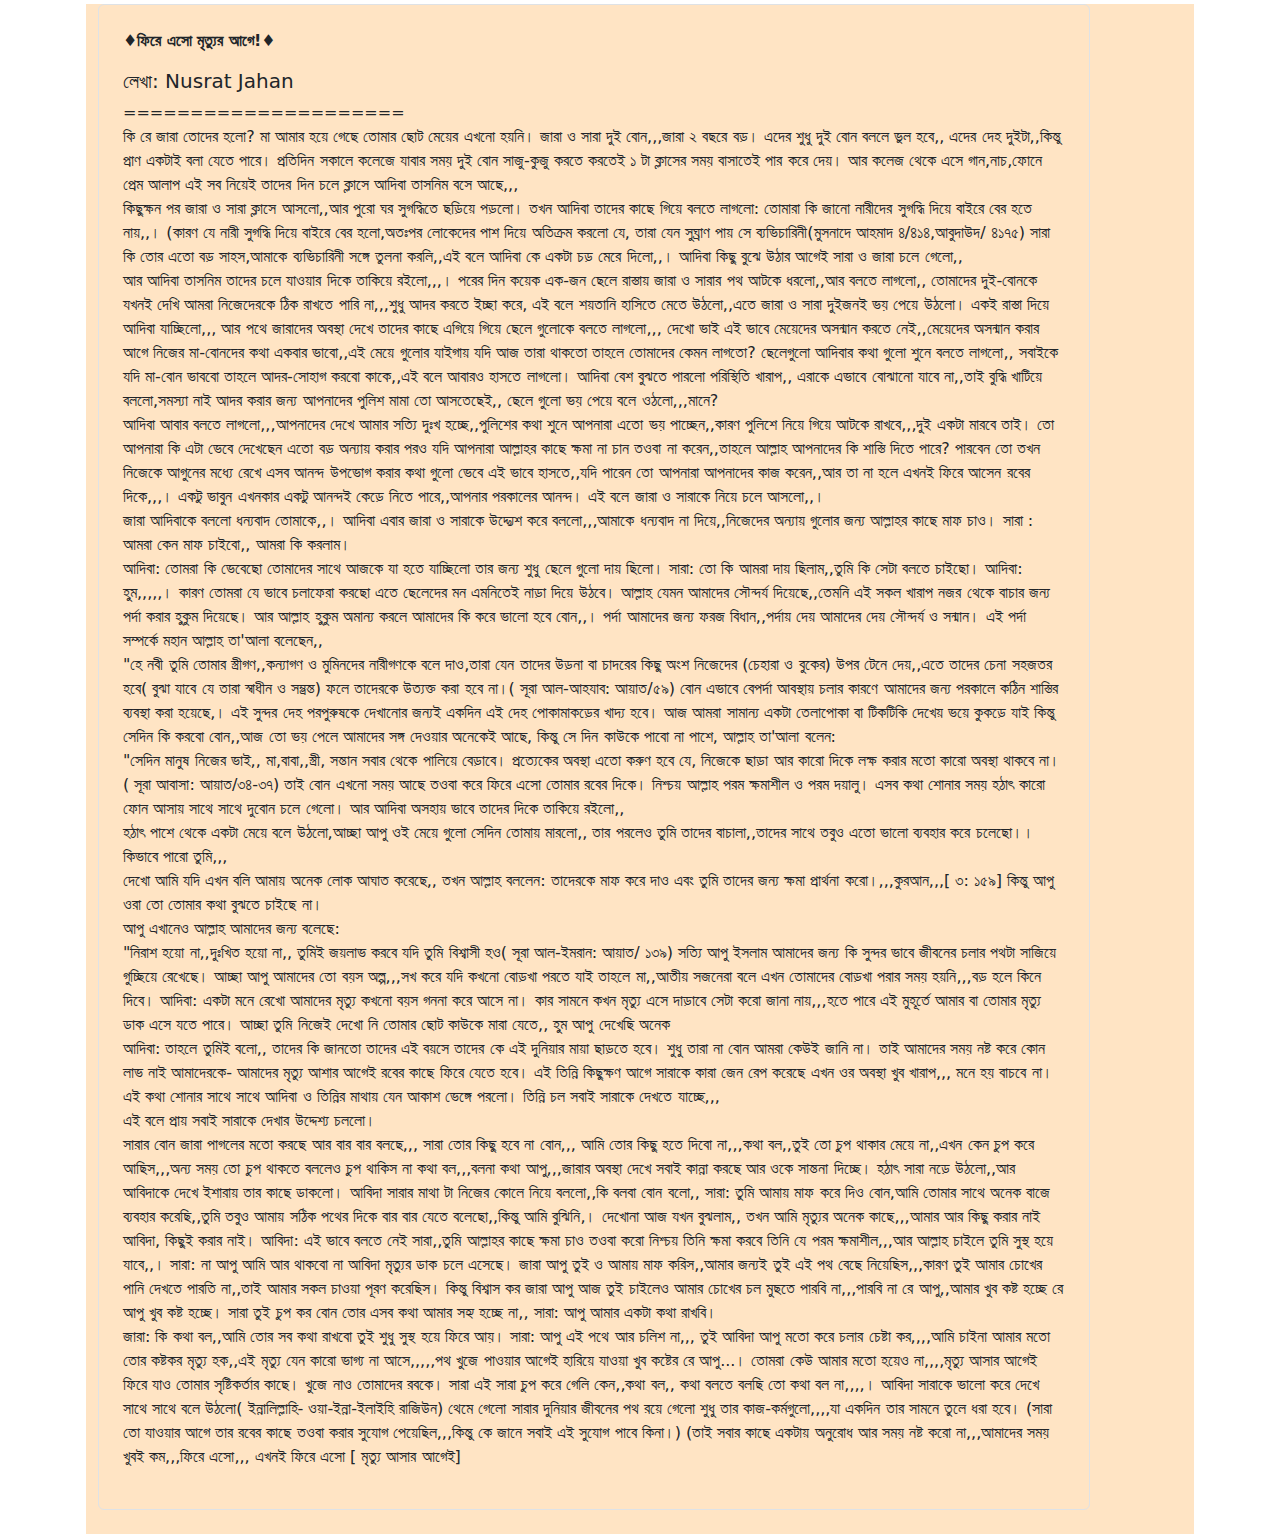
<file: story2.html>
<html lang="en">
<head>
    <!-- Required meta tags -->
    <meta charset="utf-8">
    
    <meta name="viewport" content="width=device-width, initial-scale=1, shrink-to-fit=no">
    
    <!-- Bootstrap CSS -->
    

    <title>Aminul's Blog</title>
    <!-- <link rel="icon" href="image/icon2.jpg"> -->
    <!-- CSS only -->
    <link href="https://cdn.jsdelivr.net/npm/bootstrap@5.1.3/dist/css/bootstrap.min.css" rel="stylesheet" integrity="sha378iYhFldvKuhfTAU6auU8tT94WrHftjDbrCEXSU1oBoqyl2QvZ6jIW3" crossorigin="anonymous">
    <link rel="stylesheet" href="style.css">
</head>
<body>
    <div class="container">
        <div class="row m-1"style="background-color: bisque;">
            <div class="col-md-11" id="pm">
              <div class="p-4 border rounded mb-4">
                  <p>
                     <strong> ♦ফিরে এসো মৃত্যুর আগে!♦</strong><br>
                    <h5> লেখা: Nusrat Jahan</h5>
                    =====================

                    <br>
                    কি রে জারা তোদের হলো? 
                    মা আমার হয়ে গেছে তোমার ছোট মেয়ের এখনো হয়নি। 
                    জারা ও সারা দুই বোন,,,জারা ২ বছরে বড়।
                    এদের শুধু দুই বোন বললে ভুল হবে,, এদের দেহ দুইটা,,কিন্তু প্রাণ একটাই বলা যেতে পারে।
                    প্রতিদিন সকালে কলেজে যাবার সময় দুই বোন সাজু-কুজু করতে করতেই ১ টা ক্লাসের সময় বাসাতেই পার করে দেয়। 
                    আর কলেজ থেকে এসে গান,নাচ,ফোনে প্রেম আলাপ এই সব নিয়েই তাদের দিন চলে
                    ক্লাসে আদিবা তাসনিম বসে আছে,,, <br>
                    কিছুক্ষন পর জারা ও সারা ক্লাসে আসলো,,আর পুরো ঘর সুগদ্ধিতে ছড়িয়ে পড়লো। তখন আদিবা তাদের কাছে গিয়ে বলতে লাগলো:
                    তোমারা কি জানো নারীদের সুগদ্ধি দিয়ে বাইরে বের হতে নায়,,।
                    (কারণ যে নারী সুগদ্ধি দিয়ে বাইরে বের হলো,অতঃপর লোকেদের পাশ দিয়ে অতিক্রম করলো যে, তারা যেন সুঘ্রাণ পায় সে ব্যভিচারিনী(মুসনাদে আহমাদ ৪/৪১৪,আবুদাউদ/ ৪১৭৫)
                    সারা কি তোর এতো বড় সাহস,আমাকে ব্যভিচারিনী সঙ্গে তুলনা করলি,,এই বলে আদিবা কে একটা চড় মেরে দিলো,,।
                    আদিবা কিছু বুঝে উঠার আগেই সারা ও জারা চলে গেলো,,<br>
                    আর আদিবা তাসনিম তাদের চলে যাওয়ার দিকে তাকিয়ে রইলো,,,।
                    পরের দিন কয়েক এক-জন ছেলে রাস্তায় জারা ও সারার পথ আটকে ধরলো,,আর বলতে লাগলো,,
                    তোমাদের দুই-বোনকে যখনই দেখি আমরা নিজেদেরকে ঠিক রাখতে পারি না,,,শুধু আদর করতে ইচ্ছা করে, এই বলে শয়তানি হাসিতে মেতে উঠলো,,এতে জারা ও সারা দুইজনই ভয় পেয়ে উঠলো।
                    একই রাস্তা দিয়ে আদিবা যাচ্ছিলো,,, আর পথে জারাদের অবস্থা দেখে তাদের কাছে এগিয়ে গিয়ে ছেলে গুলোকে বলতে লাগলো,,,
                    দেখো ভাই এই ভাবে মেয়েদের অসন্মান করতে নেই,,মেয়েদের অসন্মান করার আগে নিজের মা-বোনদের কথা একবার ভাবো,,এই মেয়ে গুলোর যাইগায় যদি আজ তারা থাকতো তাহলে তোমাদের কেমন লাগতো?
                    ছেলেগুলো আদিবার কথা গুলো শুনে বলতে লাগলো,, সবাইকে যদি মা-বোন ভাববো তাহলে আদর-সোহাগ করবো কাকে,,এই বলে আবারও হাসতে লাগলো।
                    আদিবা বেশ বুঝতে পারলো পরিস্থিতি খারাপ,, এরাকে এভাবে বোঝানো যাবে না,,তাই বুদ্ধি খাটিয়ে বললো,সমস্যা নাই আদর করার জন্য আপনাদের পুলিশ মামা তো আসতেছেই,,
                    ছেলে গুলো ভয় পেয়ে বলে ওঠলো,,,মানে?<br>
                    আদিবা আবার বলতে লাগলো,,,আপনাদের দেখে আমার সত্যি দুঃখ হচ্ছে,,পুলিশের কথা শুনে আপনারা এতো ভয় পাচ্ছেন,,কারণ পুলিশে নিয়ে গিয়ে আটকে রাখবে,,,দুই একটা মারবে তাই।
                    তো আপনারা কি এটা ভেবে দেখেছেন এতো বড় অন্যায় করার পরও যদি আপনারা আল্লাহর কাছে ক্ষমা না চান তওবা না করেন,,তাহলে আল্লাহ আপনাদের কি শাস্তি দিতে পারে? পারবেন তো তখন নিজেকে আগুনের মধ্যে রেখে এসব আনন্দ উপভোগ করার কথা গুলো ভেবে এই ভাবে হাসতে,,যদি পারেন তো আপনারা আপনাদের কাজ করেন,,আর তা না হলে এখনই ফিরে আসেন রবের দিকে,,,।
                    একটু ভাবুন এখনকার একটু আনন্দই কেড়ে নিতে পারে,,আপনার পরকালের আনন্দ।
                    এই বলে জারা ও সারাকে নিয়ে চলে আসলো,,।<br>
                    জারা আদিবাকে বললো ধন্যবাদ তোমাকে,,।
                    আদিবা এবার জারা ও সারাকে উদ্দ্যেশ করে বললো,,,আমাকে ধন্যবাদ না দিয়ে,,নিজেদের অন্যায় গুলোর জন্য আল্লাহর কাছে মাফ চাও।
                    সারা :   আমরা কেন মাফ চাইবো,, আমরা কি করলাম।<br>
                    আদিবা:  তোমরা কি ভেবেছো তোমাদের সাথে আজকে যা হতে যাচ্ছিলো তার জন্য শুধু ছেলে গুলো দায় ছিলো।
                    সারা:    তো কি আমরা দায় ছিলাম,,তুমি কি সেটা বলতে চাইছো।
                    আদিবা:  হুম,,,,,। কারণ তোমরা যে ভাবে চলাফেরা করছো এতে ছেলেদের মন এমনিতেই নাড়া দিয়ে উঠবে। আল্লাহ যেমন আমাদের সৌন্দর্য দিয়েছে,,তেমনি এই সকল খারাপ নজর থেকে বাচার জন্য পর্দা করার হুকুম দিয়েছে। আর আল্লাহ হুকুম অমান্য করলে আমাদের কি করে ভালো হবে বোন,,। পর্দা আমাদের জন্য ফরজ বিধান,,পর্দায় দেয় আমাদের দেয় সৌন্দর্য ও সন্মান।
                    এই পর্দা সম্পর্কে মহান আল্লাহ তা'আলা বলেছেন,,<br>
                    "হে নবী তুমি তোমার স্ত্রীগণ,,কন্যাগণ ও মুমিনদের নারীগণকে বলে দাও,তারা যেন তাদের উড়না বা চাদরের কিছু অংশ নিজেদের (চেহারা ও বুকের) উপর টেনে দেয়,,এতে তাদের চেনা সহজতর হবে( বুঝা যাবে যে তারা স্বাধীন ও সম্ভ্রন্ত) ফলে তাদেরকে উত্যক্ত করা হবে না।( সূরা আল-আহযাব: আয়াত/৫৯)
                    বোন এভাবে বেপর্দা আবস্থায় চলার কারণে আমাদের জন্য পরকালে কঠিন শাস্তির ব্যবস্থা করা হয়েছে,। এই সুন্দর দেহ পরপুরুষকে দেখানোর জন্যই একদিন এই দেহ পোকামাকড়ের খাদ্য হবে।  
                    আজ আমরা সামান্য একটা তেলাপোকা বা টিকটিকি দেখেয় ভয়ে কুকড়ে যাই কিন্তু সেদিন কি করবো বোন,,আজ তো ভয় পেলে আমাদের সঙ্গ দেওয়ার অনেকেই আছে, কিন্তু সে দিন কাউকে পাবো না পাশে, 
                    আল্লাহ তা'আলা বলেন:<br>
                    "সেদিন মানুষ নিজের ভাই,, মা,বাবা,,স্ত্রী, সন্তান সবার থেকে পালিয়ে বেড়াবে। প্রত্যেকের অবস্থা এতো করুণ হবে যে, নিজেকে ছাড়া আর কারো দিকে লক্ষ করার মতো কারো অবস্থা থাকবে না।( সূরা আবাসা: আয়াত/৩৪-৩৭)
                    তাই বোন এখনো সময় আছে তওবা করে ফিরে এসো তোমার রবের দিকে। নিশ্চয় আল্লাহ পরম ক্ষমাশীল ও পরম দয়ালু।
                    এসব কথা শোনার  সময় হঠাৎ কারো ফোন আসায় সাথে সাথে দুবোন চলে গেলো।
                    আর আদিবা অসহায় ভাবে তাদের দিকে তাকিয়ে রইলো,,<br>
                    হঠাৎ পাশে থেকে একটা মেয়ে বলে উঠলো,আচ্ছা আপু ওই মেয়ে গুলো সেদিন তোমায় মারলো,, তার পরলেও তুমি তাদের বাচালা,,তাদের সাথে তবুও এতো ভালো ব্যবহার করে চলেছো।।
                    কিভাবে পারো তুমি,,,<br>
                    দেখো আমি যদি এখন বলি আমায় অনেক লোক আঘাত করেছে,,
                    তখন আল্লাহ বললেন:  তাদেরকে মাফ করে দাও এবং তুমি তাদের জন্য ক্ষমা প্রার্থনা করো।,,,কুরআন,,,[ ৩: ১৫৯]
                    কিন্তু আপু ওরা তো তোমার কথা বুঝতে চাইছে না।<br>
                    আপু এখানেও আল্লাহ আমাদের জন্য বলেছে:<br>
                      "নিরাশ হয়ো না,,দুঃখিত হয়ো না,, তুমিই জয়লাভ করবে যদি তুমি বিশ্বাসী হও( সূরা আল-ইমরান: আয়াত/ ১৩৯)
                    সত্যি আপু ইসলাম আমাদের জন্য কি সুন্দর ভাবে জীবনের চলার পথটা সাজিয়ে গুচ্ছিয়ে রেখেছে।
                    আচ্ছা আপু আমাদের তো বয়স অল্প,,,সখ করে যদি কখনো বোড়খা পরতে যাই তাহলে মা,,আতীয় সজনেরা বলে এখন তোমাদের বোড়খা পরার সময় হয়নি,,,বড় হলে কিনে দিবে।
                    আদিবা:  একটা মনে রেখো আমাদের মৃত্যু কখনো বয়স গননা করে আসে না। কার সামনে কখন মৃত্যু এসে দাড়াবে সেটা করো জানা নায়,,,হতে পারে এই মুহূর্তে আমার বা তোমার মৃত্যু ডাক এসে যতে পারে। 
                    আচ্ছা তুমি নিজেই দেখো নি তোমার ছোট কাউকে মারা যেতে,,
                    হুম আপু দেখেছি অনেক<br>
                    আদিবা: তাহলে তুমিই বলো,, তাদের কি জানতো তাদের এই বয়সে তাদের কে এই দুনিয়ার মায়া ছাড়তে হবে। শুধু তারা না বোন আমরা কেউই জানি না।
                    তাই আমাদের সময় নষ্ট করে কোন লাভ নাই আমাদেরকে- আমাদের মৃত্যু আশার আগেই রবের কাছে ফিরে যেতে হবে।
                    এই  তিন্নি কিছুক্ষণ আগে সারাকে কারা জেন রেপ করেছে   এখন ওর অবস্থা খুব খারাপ,,, মনে হয় বাচবে না।
                    এই কথা শোনার সাথে সাথে আদিবা ও তিন্নির মাথায় যেন আকাশ ভেঙ্গে পরলো।
                    তিন্নি চল সবাই সারাকে দেখতে যাচ্ছে,,,<br>
                    এই বলে প্রায় সবাই সারাকে দেখার উদ্দেশ্য চললো।<br>
                    সারার বোন জারা পাগলের মতো করছে আর বার বার বলছে,,, সারা তোর কিছু হবে না বোন,,, আমি তোর কিছু হতে দিবো না,,,কথা বল,,তুই তো চুপ থাকার মেয়ে না,,এখন কেন চুপ করে আছিস,,,অন্য সময় তো চুপ থাকতে বললেও চুপ থাকিস না কথা বল,,,বলনা কথা আপু,,,জারার অবস্থা দেখে সবাই কান্না করছে আর ওকে সান্তনা দিচ্ছে।
                    হঠাৎ সারা নড়ে উঠলো,,আর আবিদাকে দেখে ইশারায় তার কাছে ডাকলো।
                    আবিদা সারার মাথা  টা নিজের কোলে নিয়ে বললো,,কি বলবা বোন বলো,,
                    সারা:  তুমি আমায় মাফ করে দিও বোন,আমি তোমার সাথে অনেক বাজে ব্যবহার করেছি,,তুমি তবুও আমায় সঠিক পথের দিকে বার বার যেতে বলেছো,,কিন্তু আমি বুঝিনি,।
                    দেখোনা আজ যখন বুঝলাম,, তখন আমি মৃত্যুর অনেক কাছে,,,আমার আর কিছু করার নাই আবিদা, কিছুই করার নাই।
                    আবিদা:  এই ভাবে বলতে নেই সারা,,তুমি আল্লাহর কাছে ক্ষমা চাও তওবা করো নিশ্চয় তিনি ক্ষমা করবে তিনি যে পরম ক্ষমাশীল,,,আর আল্লাহ চাইলে তুমি সুস্থ হয়ে যাবে,,।
                    সারা: না আপু আমি আর থাকবো না আবিদা মৃত্যুর ডাক চলে এসেছে।
                    জারা আপু তুই ও আমায় মাফ করিস,,আমার জন্যই তুই এই পথ বেছে নিয়েছিস,,,কারণ তুই আমার চোখের পানি দেখতে পারতি না,,তাই আমার সকল চাওয়া পূরণ করেছিস।
                    কিন্তু বিশ্বাস কর জারা আপু আজ তুই চাইলেও আমার চোখের চল মুছতে পারবি না,,,পারবি না রে আপু,,আমার খুব কষ্ট হচ্ছে রে আপু খুব কষ্ট হচ্ছে।
                    সারা তুই চুপ কর বোন তোর এসব কথা আমার সহ্য হচ্ছে না,,
                    সারা: আপু আমার একটা কথা রাখবি।<br>
                    জারা: কি কথা বল,,আমি তোর সব কথা রাখবো তুই শুধু সুস্থ হয়ে ফিরে আয়।
                    সারা:  আপু এই পথে আর চলিশ না,,, তুই আবিদা আপু মতো করে চলার চেষ্টা কর,,,,আমি চাইনা আমার মতো তোর কষ্টকর মৃত্যু হক,,এই মৃত্যু যেন কারো ভাগ্য না আসে,,,,,পথ খুজে পাওয়ার আগেই হারিয়ে যাওয়া খুব কষ্টের রে আপু...।
                    তোমরা কেউ আমার মতো হয়েও না,,,,মৃত্যু আসার আগেই ফিরে যাও তোমার সৃষ্টিকর্তার কাছে। খুজে নাও তোমাদের রবকে।
                    সারা এই সারা চুপ করে গেলি কেন,,কথা বল,, কথা বলতে বলছি তো কথা বল না,,,,।
                    আবিদা সারাকে ভালো করে দেখে সাথে সাথে বলে উঠলো( ইন্নালিল্লাহি- ওয়া-ইন্না-ইলাইহি রাজিউন)
                    থেমে গেলো সারার দুনিয়ার জীবনের পথ রয়ে গেলো শুধু তার কাজ-কর্মগুলো,,,,যা একদিন তার সামনে তুলে ধরা হবে। 
                    (সারা তো যাওয়ার আগে তার রবের কাছে তওবা করার সুযোগ পেয়েছিল,,,কিন্তু কে জানে সবাই এই সুযোগ পাবে কিনা।)
                    (তাই সবার কাছে একটায় অনুরোধ আর সময় নষ্ট করো না,,,আমাদের সময় খুবই কম,,,ফিরে এসো,,, এখনই ফিরে এসো [ মৃত্যু আসার আগেই]
                  </p>

              </div>
            </div>
        </div>
    </div>


    
</body>
</html>
</file>
<file: style.css>
.navbar-brand {
    font-size: 37px;
}

.nav{
    
    
    padding: 1px;
    text-align: center;

} 
.a{
    text-decoration: none;
} 
    

.nav a{
    text-decoration: none;
    padding: 1px  10px;
    margin: 0%;
    cursor: pointer;
}
.drop_downcontainter{
    display: inline;
    position: relative;
}

.nav_hide{
position:absolute;
top: 40px;

border-radius: 5px;
background-color: rgb(102, 83, 53);
text-align: center;
min-width: 210px;
display: none;
font-size: 14px;
}

.nav_hide a{
display: block;
color: white;
padding: 5px;

}

.nav_hide a:hover{
    background-color: rgb(237, 223, 238);
    color: black;
    border-radius: 5px;
    margin: 0px;
    
}

.drop_downcontainter:hover .nav_hide{
    display: block;
    width: 100%;

}


.table, th, td{
     border: 1px solid black;
}
.table{
    border-collapse: collapse;
    width: 100%;
}
</file>
